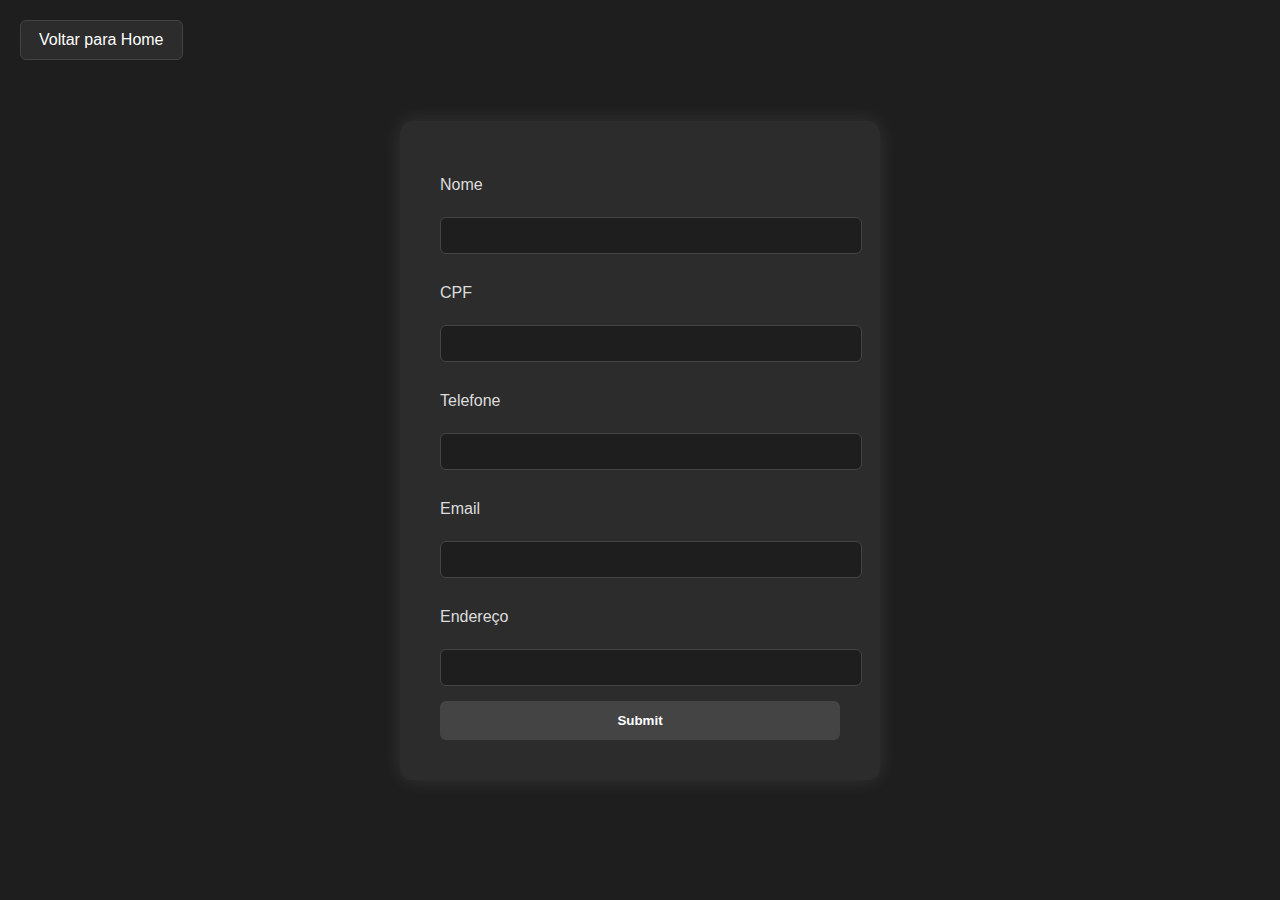
<file: mercearia projeto/Funcionario/index.html>
<!DOCTYPE html>
<html lang="en">
<head>
    <meta charset="UTF-8">
    <link rel="stylesheet" href="style.css">
    <meta name="viewport" content="width=device-width, initial-scale=1.0">
    <title>Funcionario</title>
</head>
<body>
    <a href="/cralosrp2/mercearia projeto/Home/home.html" class="btn-home">Voltar para Home</a>
    
    <form action="Funcionario.php" method="POST">

        <label for="nome">Nome</label><br>
        <input type="text" name="nome" id="nome"><br>

        <label for="cpf">CPF</label><br>
        <input type="text"name="cpf" id="cpf" maxlength="11" minlength="11"><br>

        <label for="telefone">Telefone</label><br>
        <input type="text" name="telefone"id="telefone" maxlength="11" minlength="11"><br>

        <label for="email">Email</label><br>
        <input type="text" name="email" id="email"><br>

        <label for="endereco">Endereço</label><br>
        <input type="text" name="endereco" id="endereco"><br>
        <input type="submit" name="submit">
    </form>

</body>
</html>
</file>
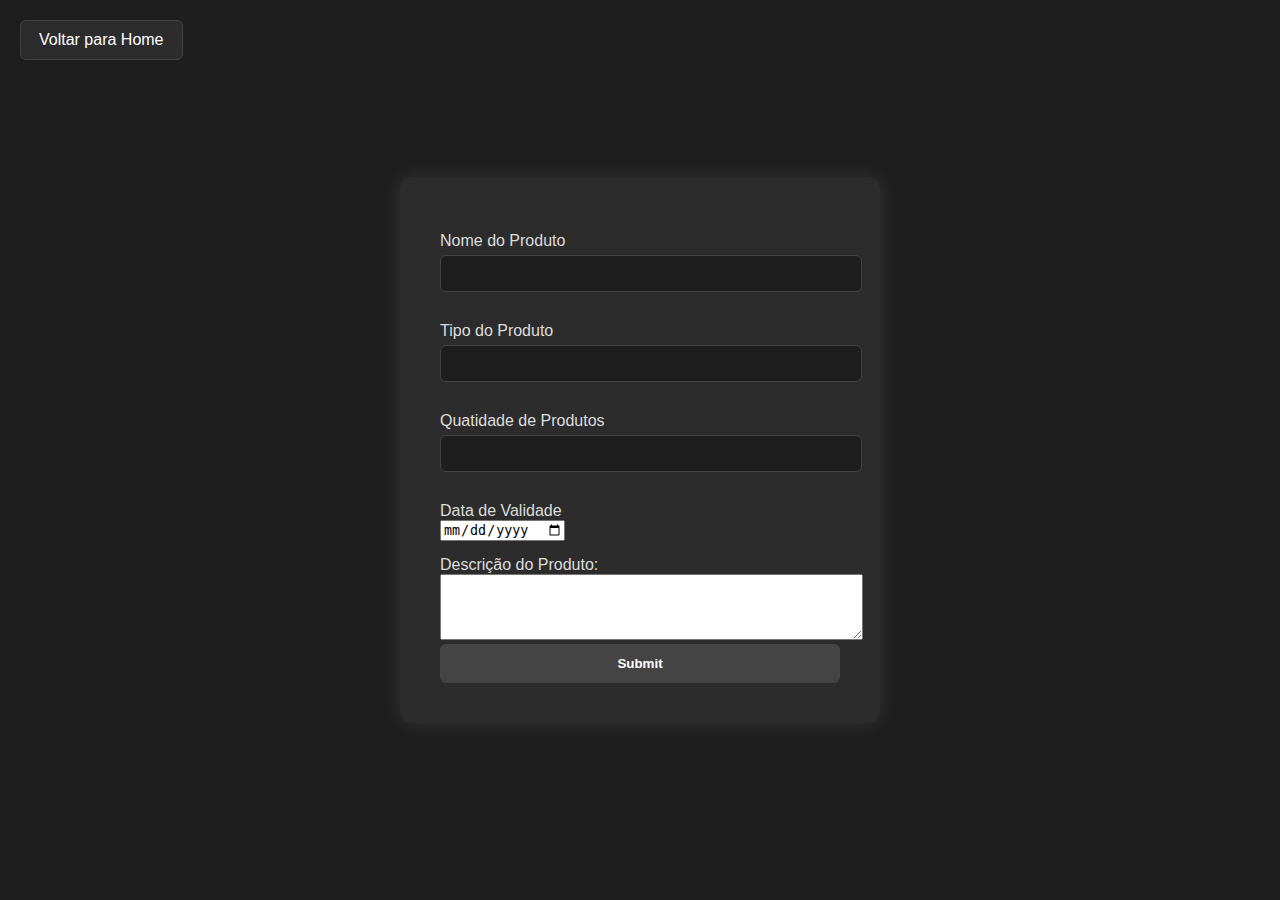
<file: mercearia projeto/Produto/index.html>
<!DOCTYPE html>
<html lang="en">
<head>
    <meta charset="UTF-8">
    <link rel="stylesheet" href="style.css">
    <meta name="viewport" content="width=device-width, initial-scale=1.0">
    <title>Cadastro de Produtos</title>
</head>
<body>
    <a href="/cralosrp2/mercearia projeto/Home/home.html" class="btn-home">Voltar para Home</a>
    
    <form action="Produto.php" method= "POST">
        
        <label for="nomeprod">Nome do Produto</label>
        <input type="text" name="nomeprod" id="nomeprod">

        <label for="tipoprod">Tipo do Produto</label>
        <input type="text" name="tipoprod" id="tipoprod"> 

        <label for="quantprod">Quatidade de Produtos</label>
        <input type="text" name="quantprod" id="quantprod">

        <label for="datavalidade">Data de Validade</label>
        <input type="date" name="datavalidade" id="datavalidade">

        <label for="descproduto">Descrição do Produto:</label>
        <textarea id="descproduto" name="descproduto" rows="4" cols="50"></textarea>    
        <input type="submit" name="submit">
    </form>
</body>
</html>
</file>
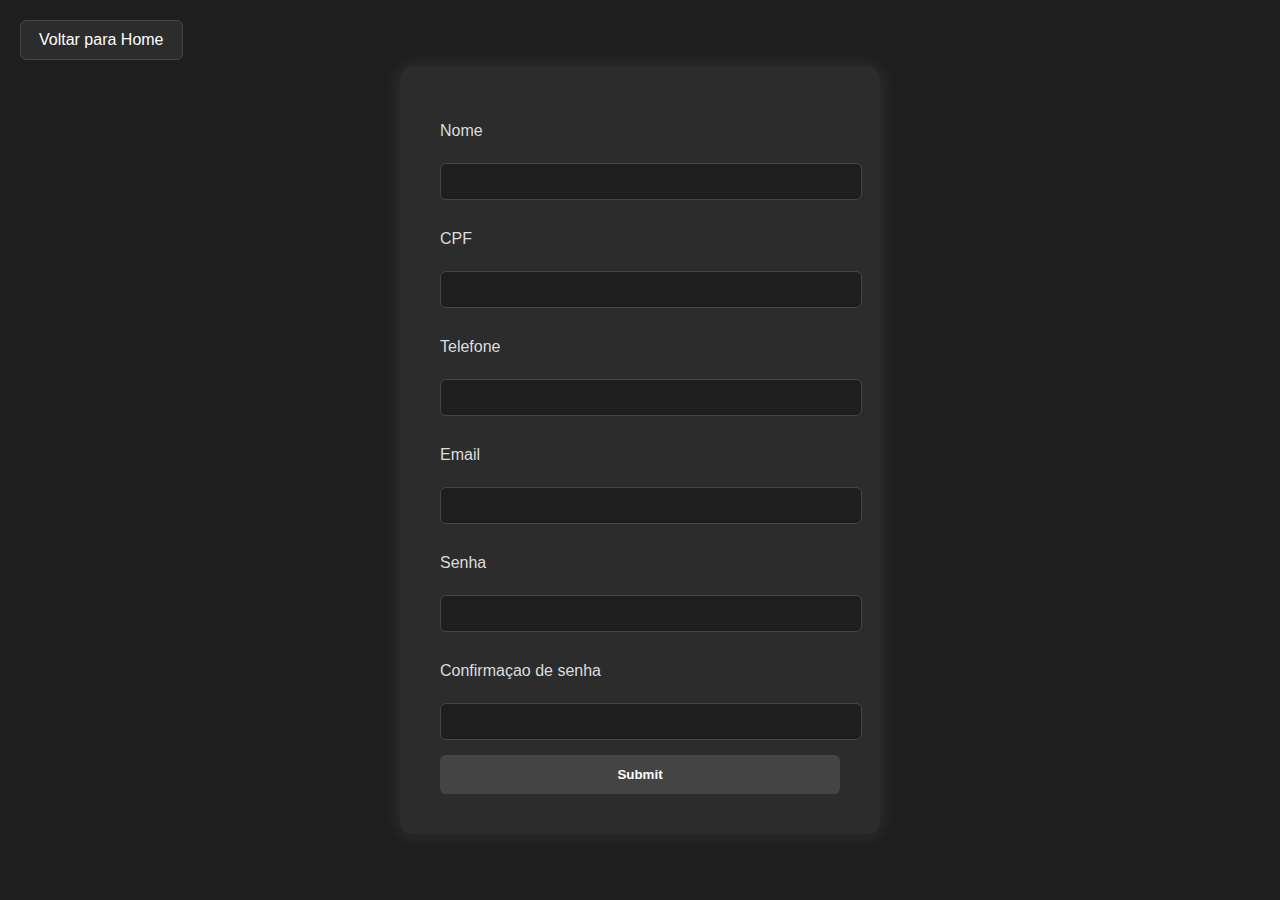
<file: mercearia projeto/Usuario/index.html>
<!DOCTYPE html>
<html lang="en">
<head>
    <meta charset="UTF-8">
    <link rel="stylesheet" href="style.css">
    <meta name="viewport" content="width=device-width, initial-scale=1.0">
    <title>Formulario</title>
</head>
<body>
    <a href="/cralosrp2/mercearia projeto/Home/home.html" class="btn-home">Voltar para Home</a>

    <form action="Usuario.php" method="POST">

        <label for="nome">Nome</label><br>
        <input type="text" name="nome" id="nome"><br>

        <label for="cpf">CPF</label><br>
        <input type="text"name="cpf" id="cpf" maxlength="11" minlength="11"><br>

        <label for="telefone">Telefone</label><br>
        <input type="text" name="telefone"id="telefone" maxlength="11" minlength="11"><br>

        <label for="email">Email</label><br>
        <input type="text" name="email" id="email"><br>

        <label for="senha">Senha</label><br>
        <input type="password" name="senha" id="senha"><br>

        <label for="senha2">Confirmaçao de senha</label><br>
        <input type="password" name="senha2" id="senha2"><br>
        <input type="submit" name="submit">
    </form>

</body>
</html>
</file>
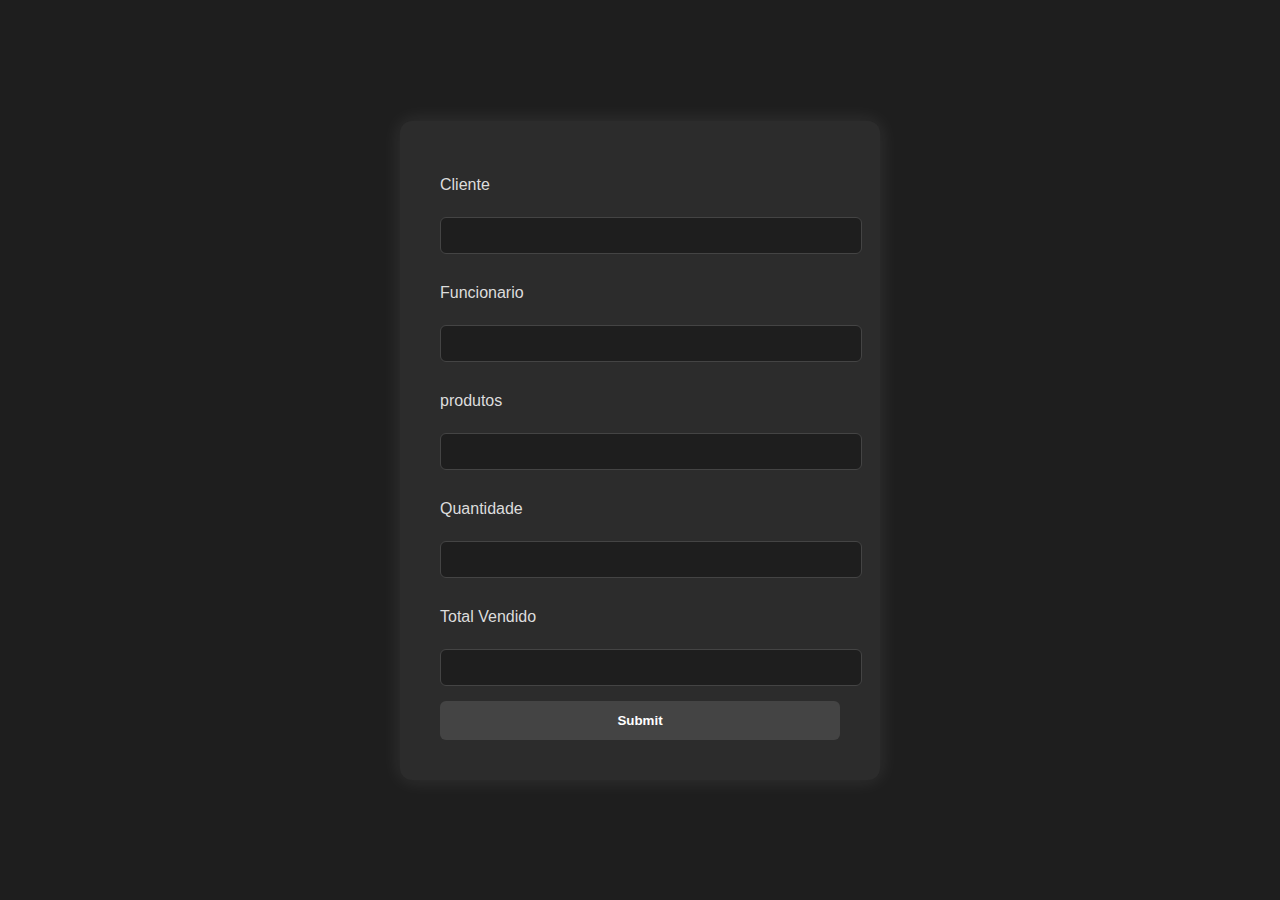
<file: mercearia projeto/Vendas/index.html>
<!DOCTYPE html>
<html lang="en">
<head>
    <meta charset="UTF-8">
    <link rel="stylesheet" href="style.css">
    <meta name="viewport" content="width=device-width, initial-scale=1.0">
    <title>Vendas</title>
</head>
<body>
    <form action="Vendas.php" method="POST">

        <label for="cliente">Cliente</label><br>
        <input type="text" name="cliente" id="cliente"><br>

        <label for="funcionario">Funcionario</label><br>
        <input type="text"name="funcionario" id="funcionario"><br>

        <label for="produtos">produtos</label><br>
        <input type="text" name="produtos"id="produtos"><br>

        <label for="quantidade">Quantidade</label><br>
        <input type="text" name="quantidade" id="quantidade"><br>

        <label for="total">Total Vendido</label><br>
        <input type="text" name="total" id="total"><br>
        <input type="submit" name="submit">
    </form>
    
</body>
</html>
</file>
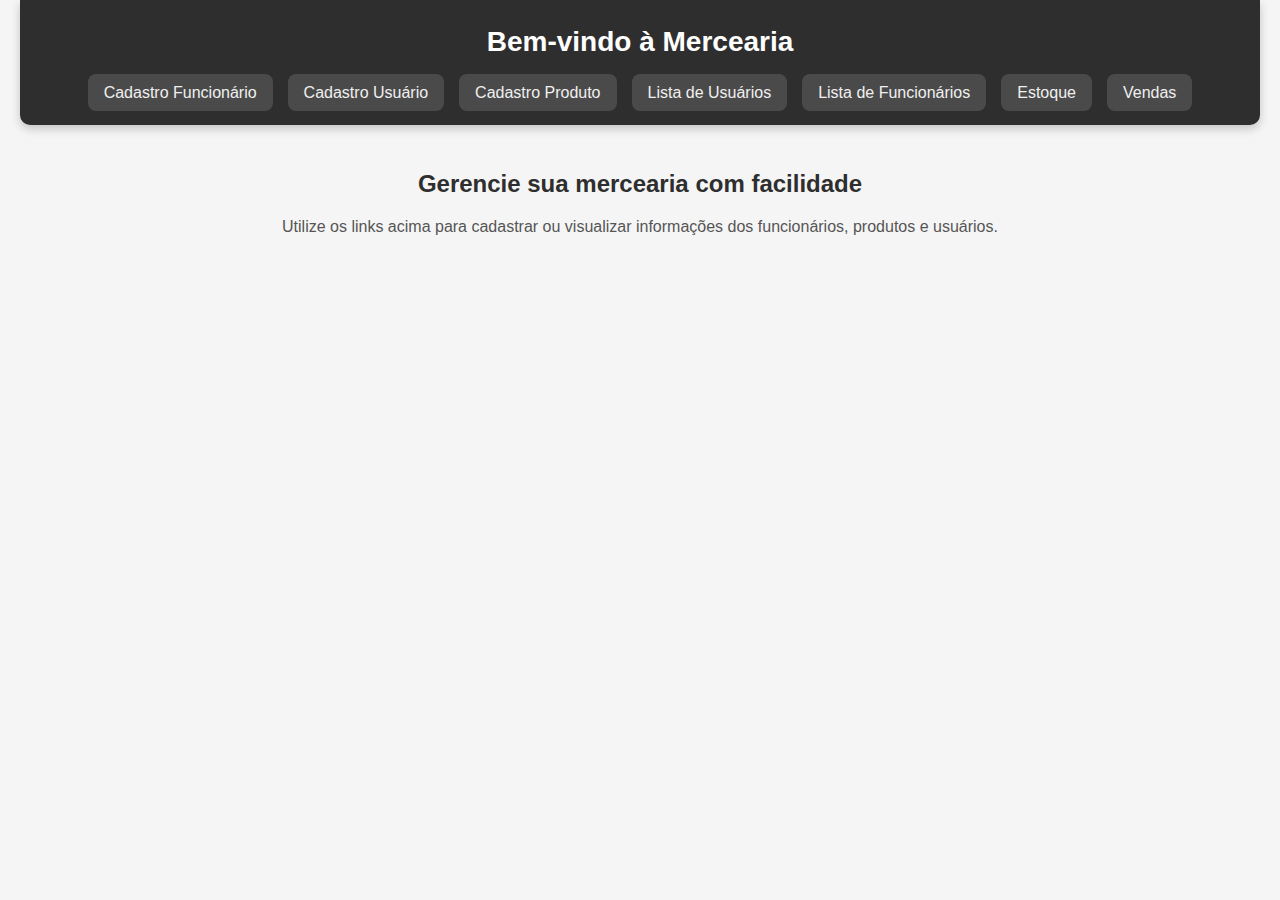
<file: mercearia projeto/Home/home.html>
<!DOCTYPE html>
<html lang="pt-br">
<head>
  <meta charset="UTF-8" />
  <meta name="viewport" content="width=device-width, initial-scale=1.0" />
  <title>Mercearia - Home</title>
  <link rel="stylesheet" href="style.css" />
</head>
<body>
  <header>
    <h1>Bem-vindo à Mercearia</h1>
    <nav class="navbar">
      <ul>
        <li><a href="/cralosrp2/mercearia projeto/Funcionario/index.html">Cadastro Funcionário</a></li>
        <li><a href="/cralosrp2/mercearia projeto/Usuario/index.html">Cadastro Usuário</a></li>
        <li><a href="/cralosrp2/mercearia projeto/Produto/index.html">Cadastro Produto</a></li>
        <li><a href="/cralosrp2/mercearia projeto/Lista/Lista.php">Lista de Usuários</a></li>
        <li><a href="/cralosrp2/mercearia projeto/ListaFunc/Lista.php">Lista de Funcionários</a></li>
        <li><a href="/cralosrp2/mercearia projeto/Estoque/Estoque.php">Estoque</a></li>
        <li><a href="/cralosrp2/mercearia projeto/Vendas/index.html ">Vendas</a></li>
      </ul>
    </nav>
  </header>

  <main>
    <section class="welcome">
      <h2>Gerencie sua mercearia com facilidade</h2>
      <p>Utilize os links acima para cadastrar ou visualizar informações dos funcionários, produtos e usuários.</p>
    </section>
  </main>
</body>
</html>
</file>
<file: mercearia projeto/Funcionario/style.css>
/* Fundo escuro suave */
body {
    margin: 0;
    padding: 0;
    font-family: 'Segoe UI', sans-serif;
    background-color: #1e1e1e;
    color: #ffffff;
    display: flex;
    justify-content: center;
    align-items: center;
    height: 100vh;
}

/* Formulário centralizado com sombra e borda arredondada */
form {
    background-color: #2c2c2c;
    padding: 40px;
    border-radius: 12px;
    box-shadow: 0 0 20px rgba(255, 255, 255, 0.1);
    width: 100%;
    max-width: 400px;
}

/* Rótulos claros */
label {
    font-weight: 500;
    margin-top: 15px;
    display: block;
    color: #dddddd;
}

/* Inputs com borda leve e contraste */
input[type="text"],
input[type="password"],
input[type="email"] {
    width: 100%;
    padding: 10px;
    margin-top: 5px;
    margin-bottom: 15px;
    border: 1px solid #444;
    border-radius: 6px;
    background-color: #1e1e1e;
    color: #ffffff;
}

/* Botão de envio com destaque */
input[type="submit"] {
    width: 100%;
    padding: 12px;
    background-color: #444;
    color: white;
    border: none;
    border-radius: 6px;
    font-weight: bold;
    cursor: pointer;
    transition: background-color 0.3s;
}

input[type="submit"]:hover {
    background-color: #666;
}
.btn-home {
    position: absolute;
    top: 20px;
    left: 20px;
    padding: 10px 18px;
    background-color: #2c2c2c;
    color: #ffffff;
    text-decoration: none;
    border: 1px solid #444;
    border-radius: 6px;
    font-weight: 500;
    transition: background-color 0.3s, color 0.3s, transform 0.2s;
}

.btn-home:hover {
    background-color: #444;
    color: #ffffff;
    transform: scale(1.05);
}
</file>
<file: mercearia projeto/Produto/style.css>
/* Fundo escuro suave */
body {
    margin: 0;
    padding: 0;
    font-family: 'Segoe UI', sans-serif;
    background-color: #1e1e1e;
    color: #ffffff;
    display: flex;
    justify-content: center;
    align-items: center;
    height: 100vh;
}

/* Formulário centralizado com sombra e borda arredondada */
form {
    background-color: #2c2c2c;
    padding: 40px;
    border-radius: 12px;
    box-shadow: 0 0 20px rgba(255, 255, 255, 0.1);
    width: 100%;
    max-width: 400px;
}

/* Rótulos claros */
label {
    font-weight: 500;
    margin-top: 15px;
    display: block;
    color: #dddddd;
}

/* Inputs com borda leve e contraste */
input[type="text"],
input[type="password"],
input[type="email"] {
    width: 100%;
    padding: 10px;
    margin-top: 5px;
    margin-bottom: 15px;
    border: 1px solid #444;
    border-radius: 6px;
    background-color: #1e1e1e;
    color: #ffffff;
}

/* Botão de envio com destaque */
input[type="submit"] {
    width: 100%;
    padding: 12px;
    background-color: #444;
    color: white;
    border: none;
    border-radius: 6px;
    font-weight: bold;
    cursor: pointer;
    transition: background-color 0.3s;
}

input[type="submit"]:hover {
    background-color: #666;
}
.btn-home {
    position: absolute;
    top: 20px;
    left: 20px;
    padding: 10px 18px;
    background-color: #2c2c2c;
    color: #ffffff;
    text-decoration: none;
    border: 1px solid #444;
    border-radius: 6px;
    font-weight: 500;
    transition: background-color 0.3s, color 0.3s, transform 0.2s;
}

.btn-home:hover {
    background-color: #444;
    color: #ffffff;
    transform: scale(1.05);
}
</file>
<file: mercearia projeto/Usuario/style.css>
/* Fundo escuro suave */
body {
    margin: 0;
    padding: 0;
    font-family: 'Segoe UI', sans-serif;
    background-color: #1e1e1e;
    color: #ffffff;
    display: flex;
    justify-content: center;
    align-items: center;
    height: 100vh;
}

/* Formulário centralizado com sombra e borda arredondada */
form {
    background-color: #2c2c2c;
    padding: 40px;
    border-radius: 12px;
    box-shadow: 0 0 20px rgba(255, 255, 255, 0.1);
    width: 100%;
    max-width: 400px;
}

/* Rótulos claros */
label {
    font-weight: 500;
    margin-top: 15px;
    display: block;
    color: #dddddd;
}

/* Inputs com borda leve e contraste */
input[type="text"],
input[type="password"],
input[type="email"] {
    width: 100%;
    padding: 10px;
    margin-top: 5px;
    margin-bottom: 15px;
    border: 1px solid #444;
    border-radius: 6px;
    background-color: #1e1e1e;
    color: #ffffff;
}

/* Botão de envio com destaque */
input[type="submit"] {
    width: 100%;
    padding: 12px;
    background-color: #444;
    color: white;
    border: none;
    border-radius: 6px;
    font-weight: bold;
    cursor: pointer;
    transition: background-color 0.3s;
}

input[type="submit"]:hover {
    background-color: #666;
}
.btn-home {
    position: absolute;
    top: 20px;
    left: 20px;
    padding: 10px 18px;
    background-color: #2c2c2c;
    color: #ffffff;
    text-decoration: none;
    border: 1px solid #444;
    border-radius: 6px;
    font-weight: 500;
    transition: background-color 0.3s, color 0.3s, transform 0.2s;
}

.btn-home:hover {
    background-color: #444;
    color: #ffffff;
    transform: scale(1.05);
}
</file>
<file: mercearia projeto/Vendas/style.css>
/* Fundo escuro suave */
body {
    margin: 0;
    padding: 0;
    font-family: 'Segoe UI', sans-serif;
    background-color: #1e1e1e;
    color: #ffffff;
    display: flex;
    justify-content: center;
    align-items: center;
    height: 100vh;
}

/* Formulário centralizado com sombra e borda arredondada */
form {
    background-color: #2c2c2c;
    padding: 40px;
    border-radius: 12px;
    box-shadow: 0 0 20px rgba(255, 255, 255, 0.1);
    width: 100%;
    max-width: 400px;
}

/* Rótulos claros */
label {
    font-weight: 500;
    margin-top: 15px;
    display: block;
    color: #dddddd;
}

/* Inputs com borda leve e contraste */
input[type="text"],
input[type="password"],
input[type="email"] {
    width: 100%;
    padding: 10px;
    margin-top: 5px;
    margin-bottom: 15px;
    border: 1px solid #444;
    border-radius: 6px;
    background-color: #1e1e1e;
    color: #ffffff;
}

/* Botão de envio com destaque */
input[type="submit"] {
    width: 100%;
    padding: 12px;
    background-color: #444;
    color: white;
    border: none;
    border-radius: 6px;
    font-weight: bold;
    cursor: pointer;
    transition: background-color 0.3s;
}

input[type="submit"]:hover {
    background-color: #666;
}
</file>
<file: mercearia projeto/Home/style.css>
/* Reset */
* {
  margin: 0;
  padding: 0;
  box-sizing: border-box;
}

body {
  font-family: 'Segoe UI', Tahoma, Geneva, Verdana, sans-serif;
  background-color: #f5f5f5;
  color: #333;
  line-height: 1.6;
  padding: 0 20px;
}

/* Header */
header {
  background-color: #2e2e2e;
  padding: 20px;
  border-radius: 0 0 10px 10px;
  box-shadow: 0 4px 10px rgba(0, 0, 0, 0.2);
  color: white;
  text-align: center;
}

header h1 {
  margin-bottom: 15px;
  font-size: 28px;
}

.navbar ul {
  list-style: none;
  display: flex;
  flex-wrap: wrap;
  justify-content: center;
  gap: 15px;
}

.navbar a {
  text-decoration: none;
  color: #f0f0f0;
  background-color: #4a4a4a;
  padding: 10px 16px;
  border-radius: 8px;
  transition: background-color 0.3s ease;
}

.navbar a:hover {
  background-color: #6b6b6b;
}

/* Conteúdo principal */
main {
  margin-top: 40px;
  text-align: center;
}

.welcome h2 {
  font-size: 24px;
  color: #2e2e2e;
  margin-bottom: 10px;
}

.welcome p {
  font-size: 16px;
  color: #555;
}

/* Responsividade */
@media (max-width: 600px) {
  .navbar ul {
    flex-direction: column;
    gap: 10px;
  }

  header h1 {
    font-size: 22px;
  }

  .welcome h2 {
    font-size: 20px;
  }
}
</file>
